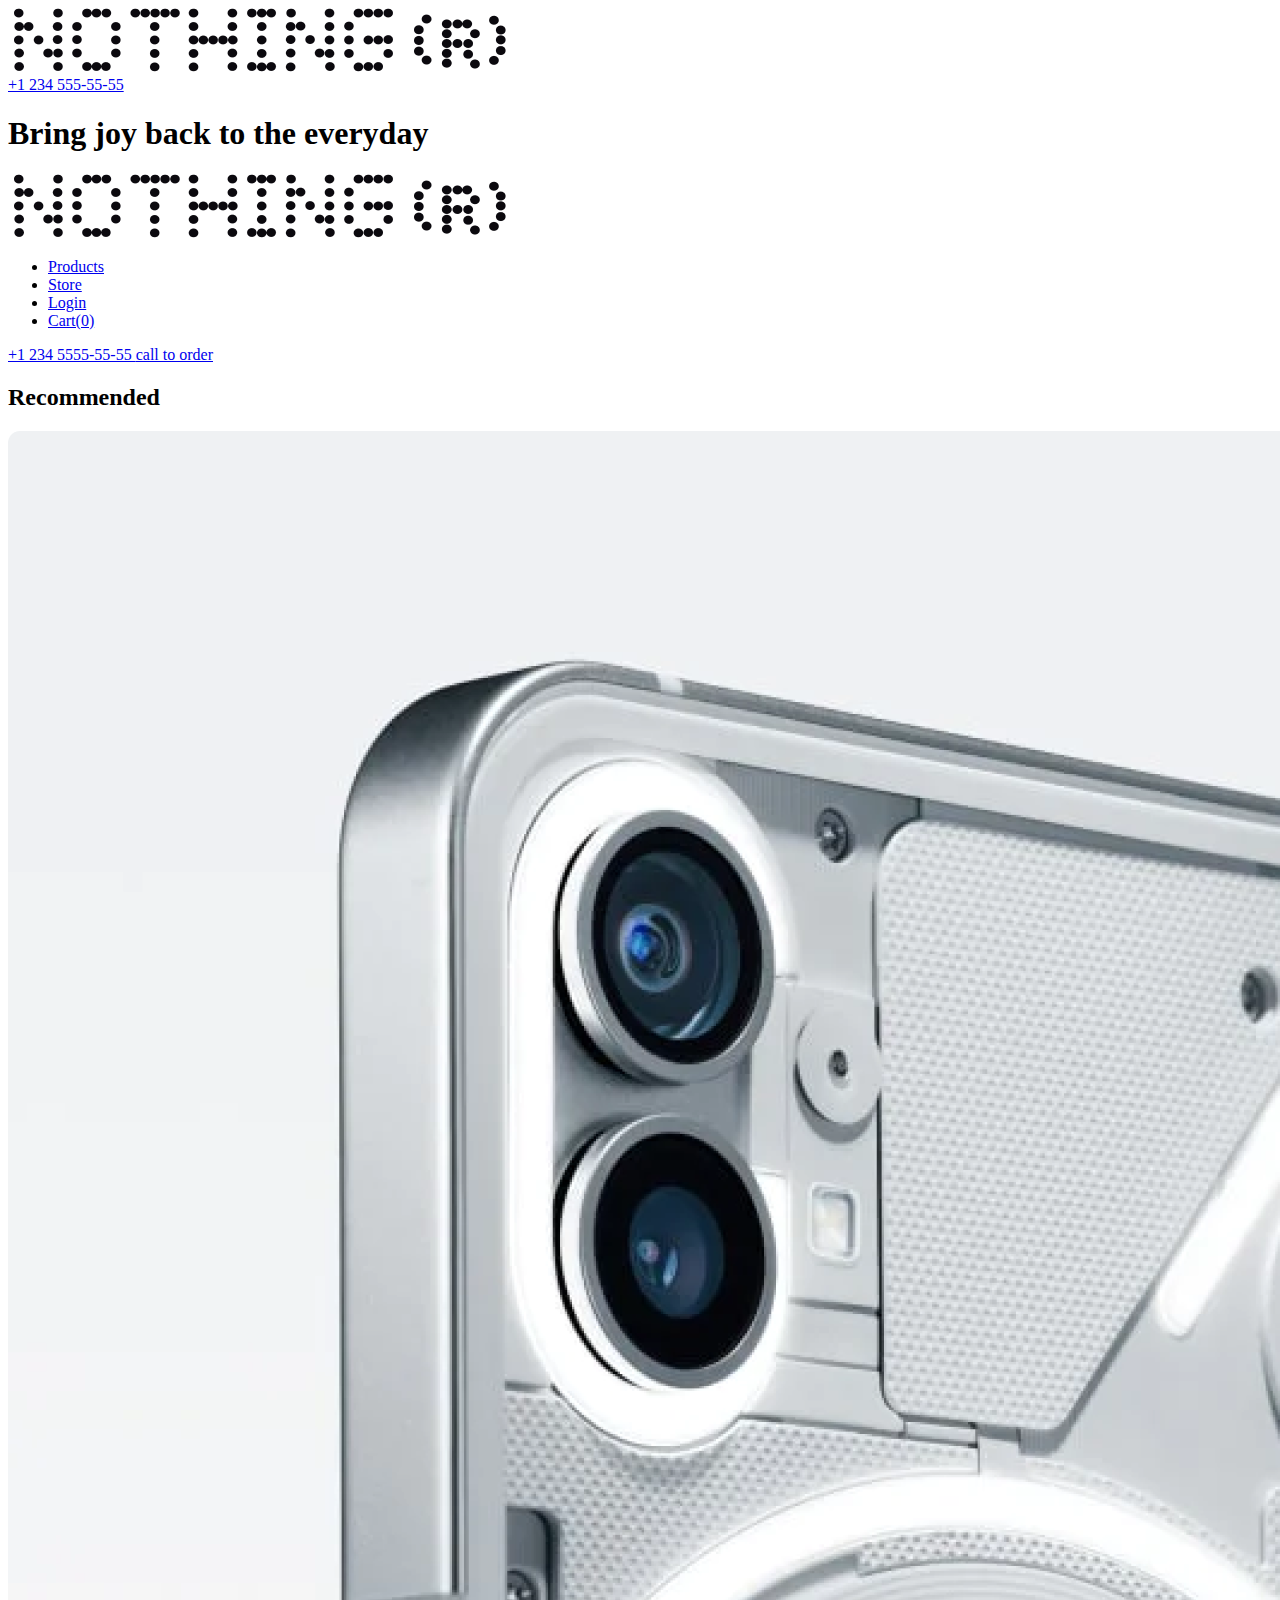
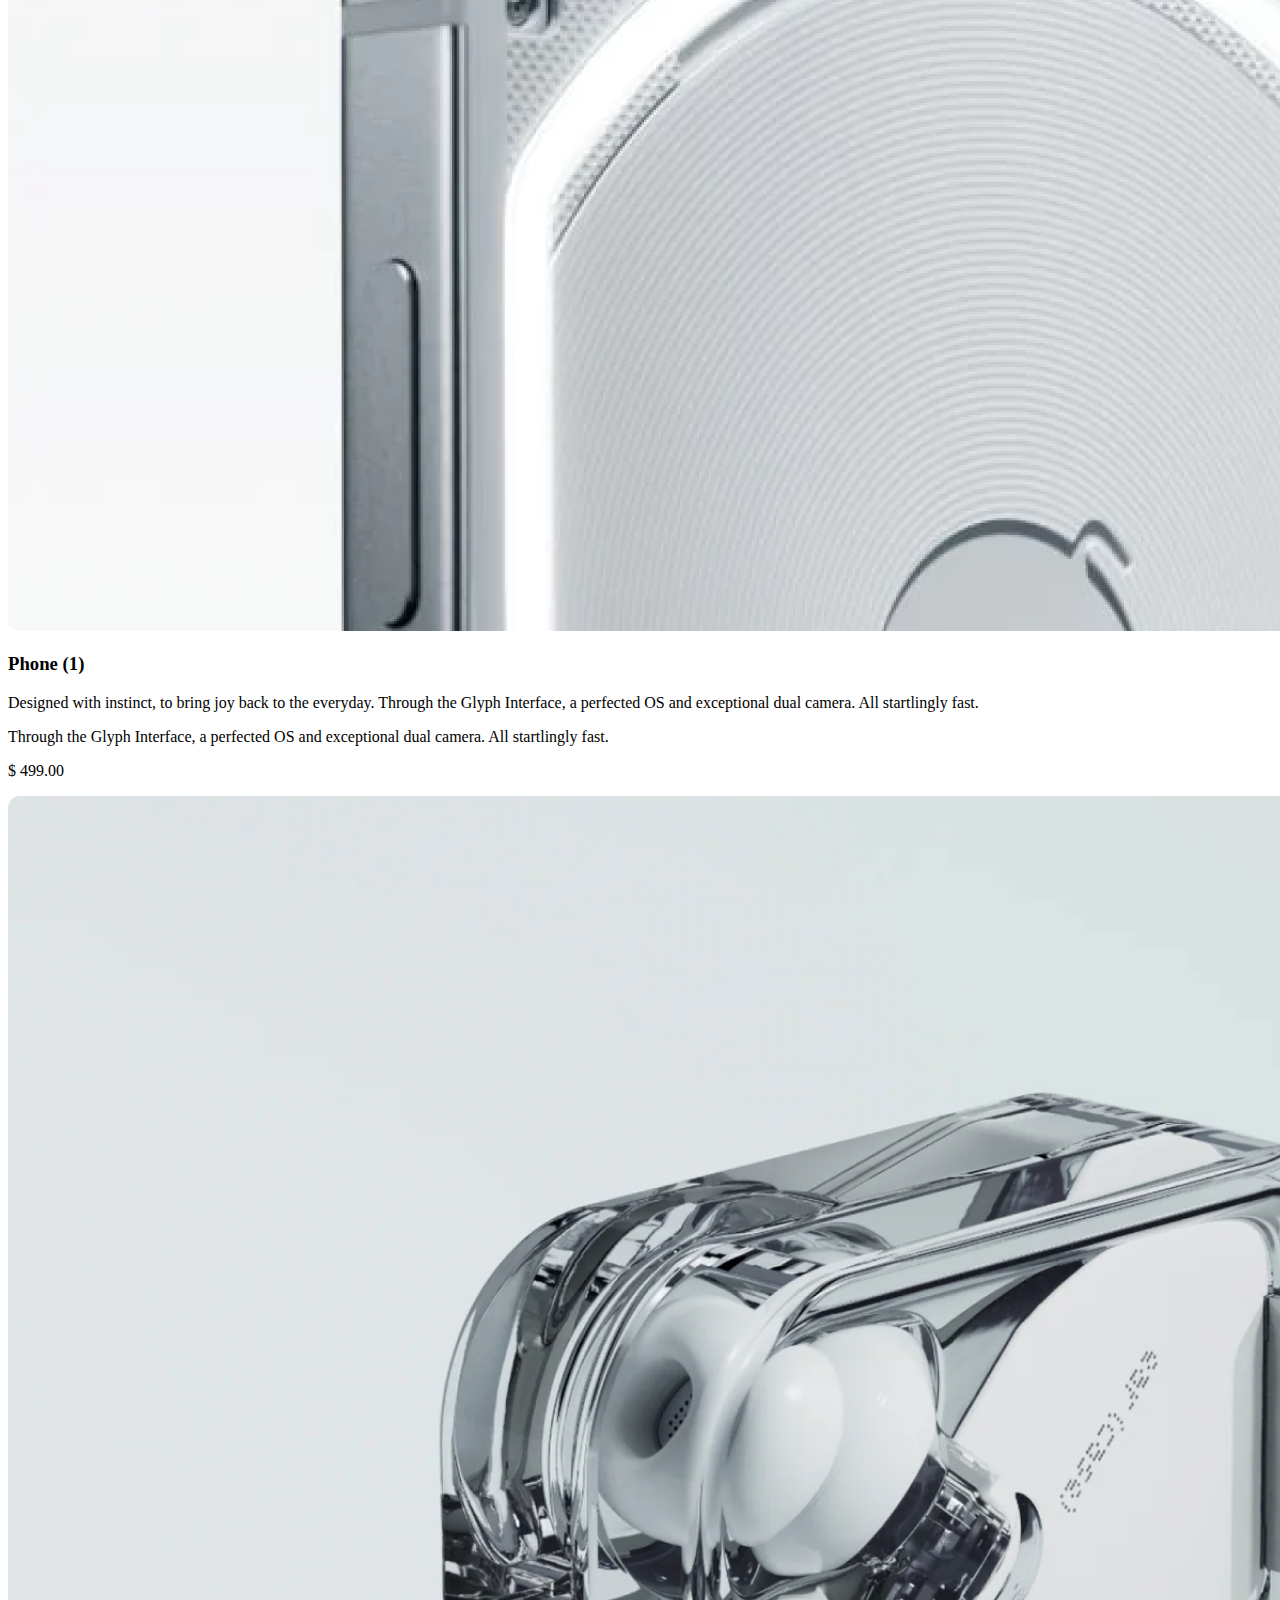
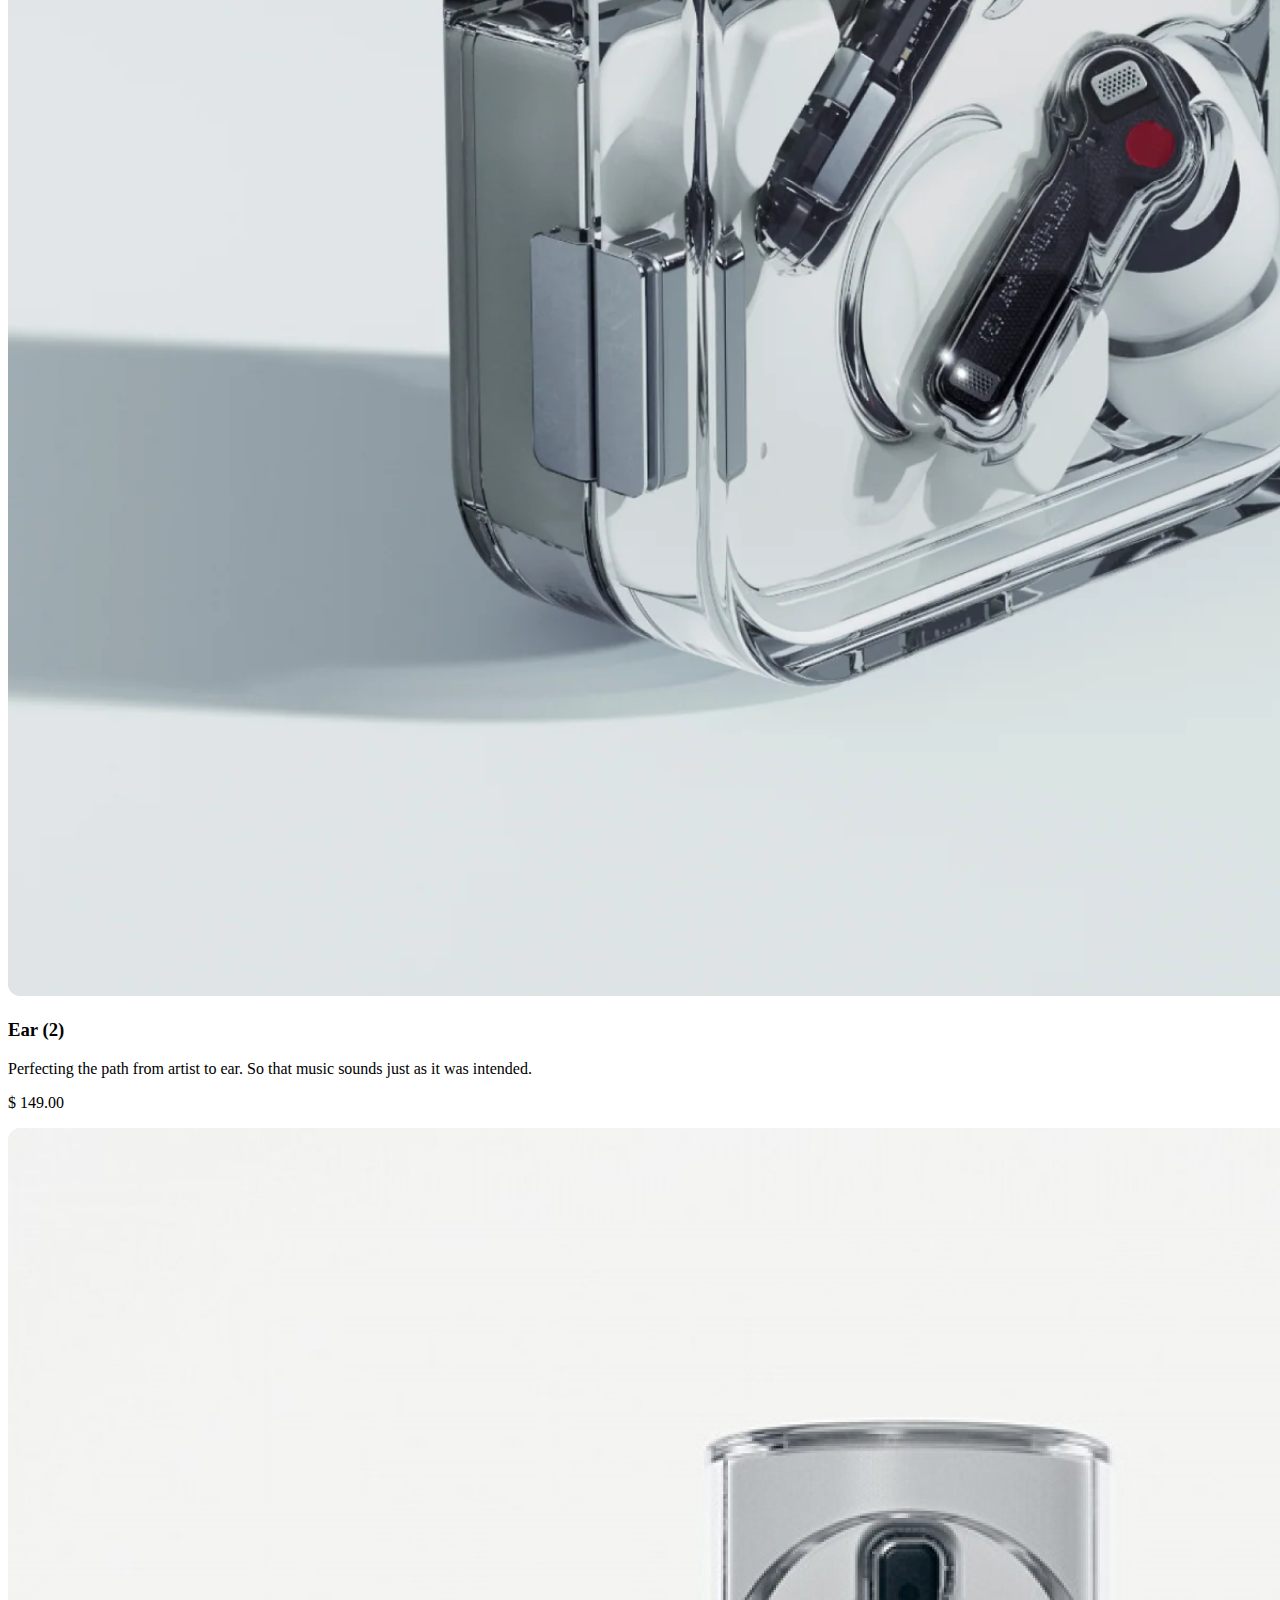
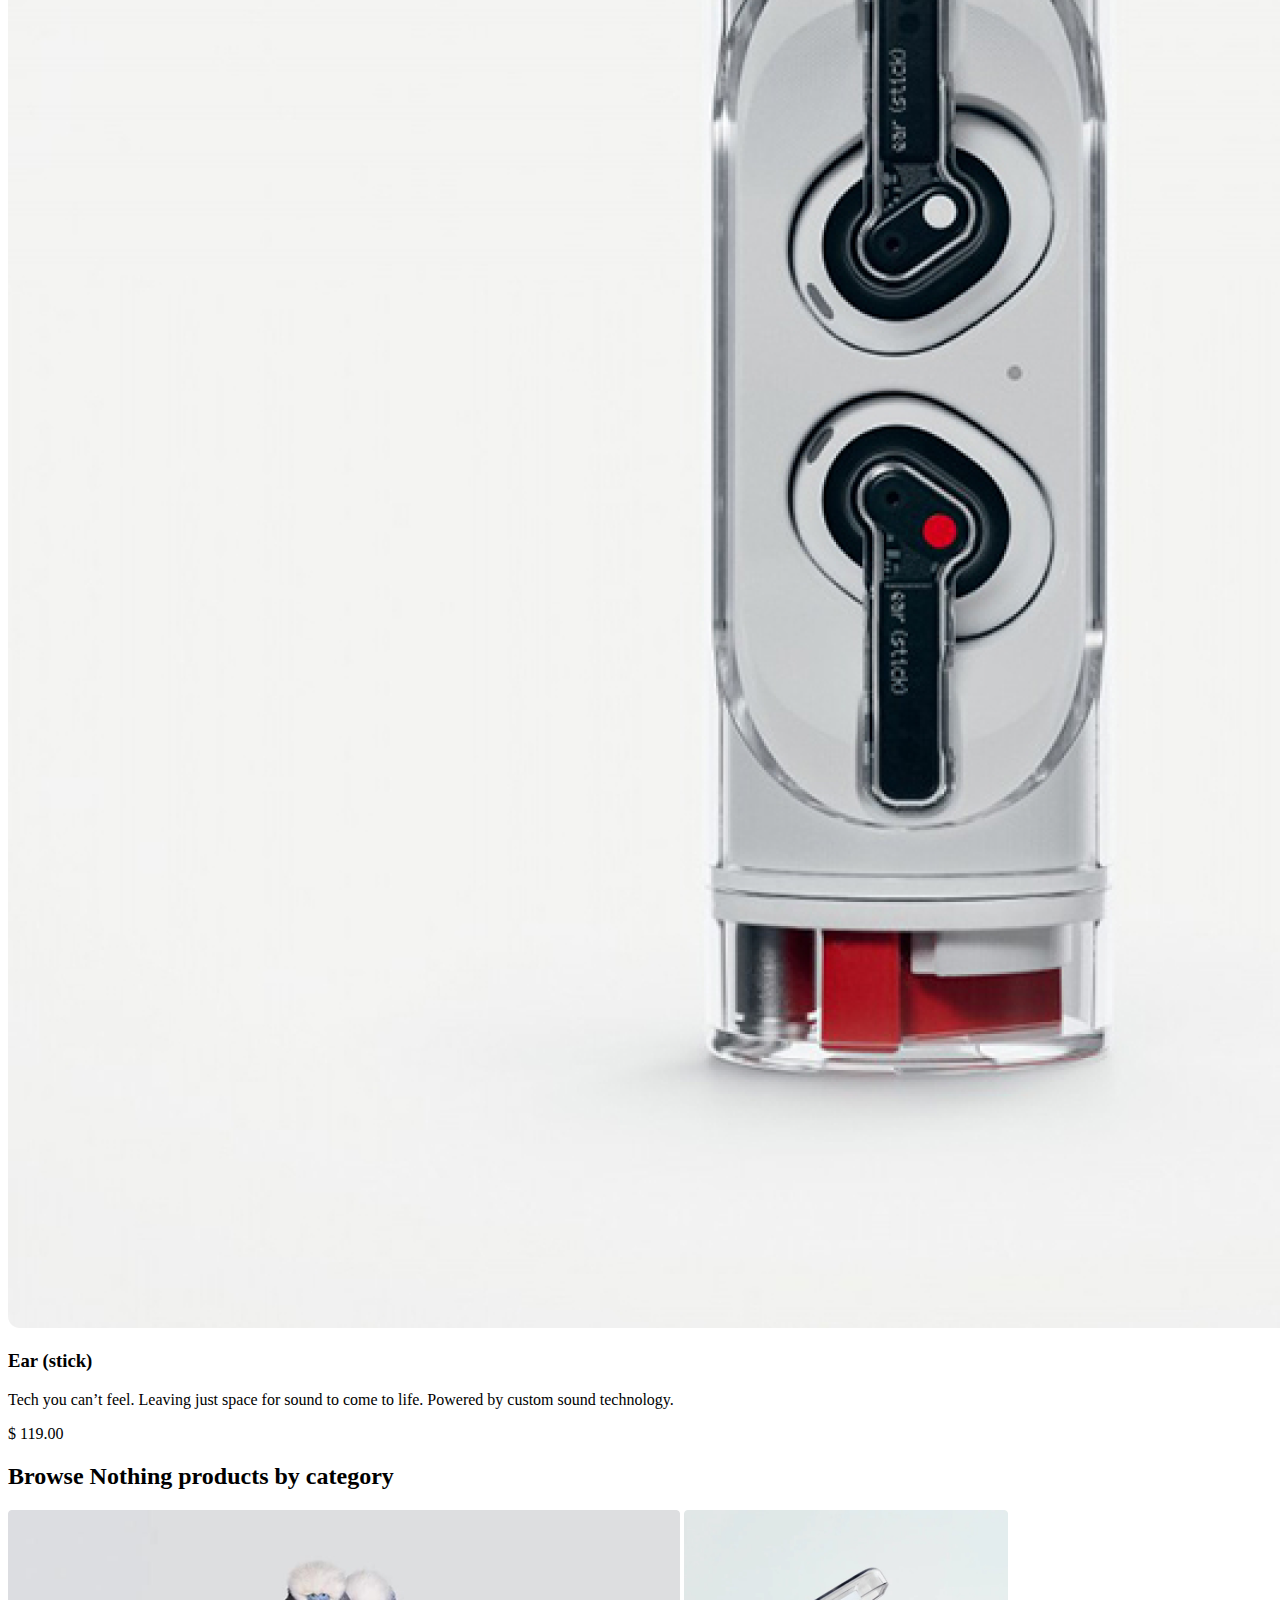
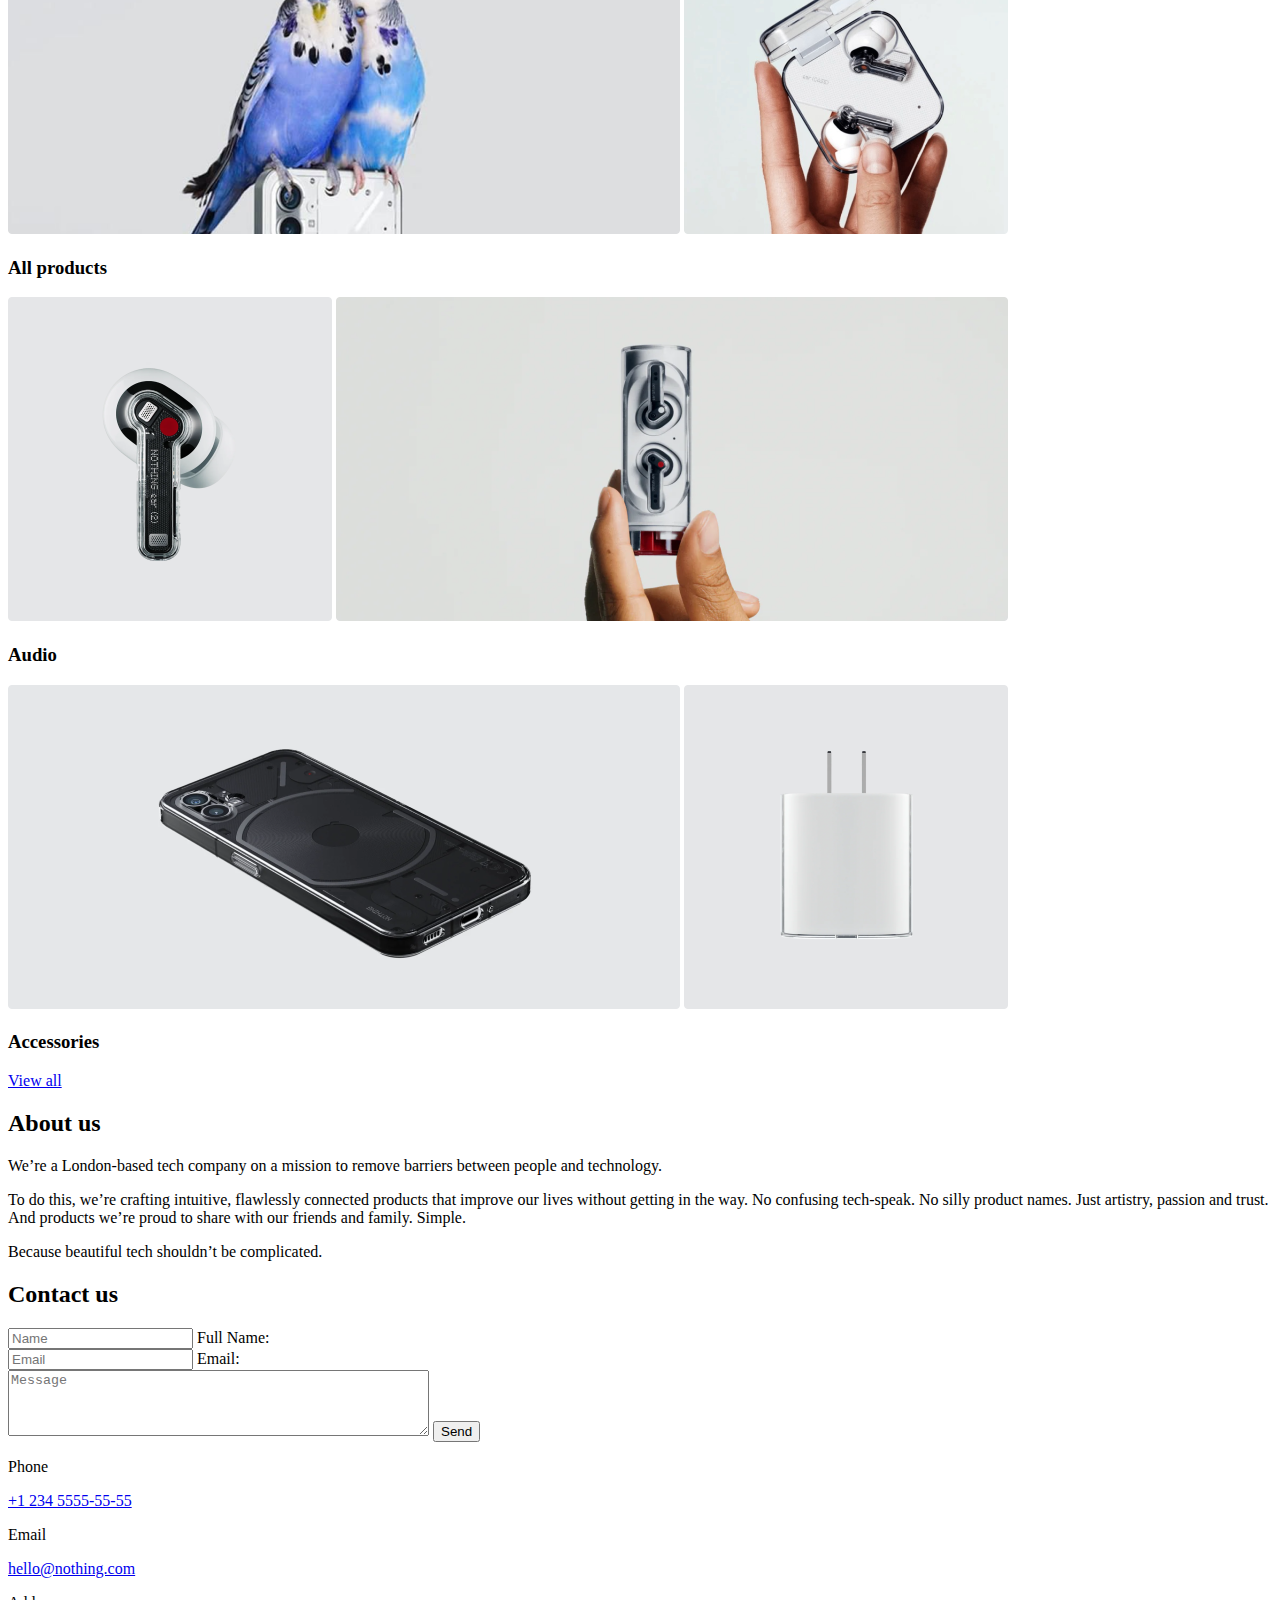
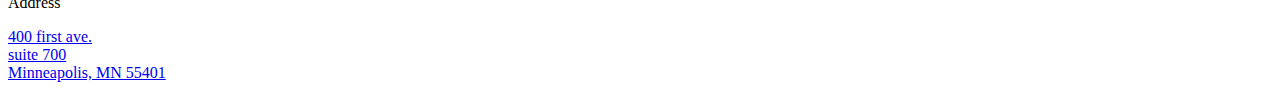
<file: src/index.html>
<!doctype html>
<html
  lang="en"
  class="page"
>
  <head>
    <meta charset="UTF-8" />
    <meta
      name="viewport"
      content="width=device-width,
      initial-scale=1.0"
    />
    <title>Nothing</title>
    <link
      rel="icon"
      type="image/x-icon"
      href="/src/images/favicon/favicon.ico?v=1.0"
    />

    <link
      rel="preconnect"
      href="https://fonts.googleapis.com"
    />
    <link
      rel="preconnect"
      href="https://fonts.gstatic.com"
    />
    <link
      href="https://fonts.googleapis.com/css2?family=Space+Grotesk:wght@300..700&display=swap"
      rel="stylesheet"
    />
    <link
      rel="preconnect"
      href="https://fonts.googleapis.com"
    />
    <link
      rel="preconnect"
      href="https://fonts.gstatic.com"
    />
    <link
      href="https://fonts.googleapis.com/css2?family=Space+Mono:ital,wght@0,400;0,700;1,400;1,700&display=swap"
      rel="stylesheet"
    />

    <link
      rel="stylesheet"
      href="styles/styles.scss"
    />
    <script
      src="scripts/main.js"
      defer
    ></script>
  </head>

  <body class="page__body">
    <header class="header">
      <div class="container">
        <div class="header__content">
          <div class="top-bar">
            <a
              href="#"
              class="top-bar__logo-link"
            >
              <img
                src="./images/logo.png"
                alt="Nothing logo"
                class="top-bar__logo"
              />
            </a>
            <div class="top-bar__icons">
               <a
                 href="tel:+1 234 5555-55-55"
                 class="icon icon--phone"
               >
                 <span class="icon--phone--additional">
                +1 234 555-55-55
              </span>
               </a>

              <a
                href="#menu"
                class="icon icon--menu"
              ></a>
            </div>
          </div>
          <div class="header__bottom">
            <h1 class="header__tittle">Bring joy back to the everyday</h1>
          </div>
        </div>
      </div>
    </header>

    <aside
      class="menu page__menu"
      id="menu"
    >
      <div class="container">
        <div class="top-bar menu__top">
          <a
            href="#"
            class="top-bar__logo"
          >
            <img
              src="./images/logo.png"
              alt="Nothing logo"
              class="top-bar__logo--main"
            />
          </a>

          <a
            href="#"
            class="icon icon--close"
          ></a>
        </div>

        <div class="menu__bottom">
          <nav class="nav menu__nav">
            <ul class="nav__list">
              <li class="nav__item">
                <a
                  href="#"
                  class="nav__link"
                >
                  Products
                </a>
              </li>
              <li class="nav__item">
                <a
                  href="#"
                  class="nav__link"
                >
                  Store
                </a>
              </li>
              <li class="nav__item">
                <a
                  href="#"
                  class="nav__link"
                >
                  Login
                </a>
              </li>
              <li class="nav__item">
                <a
                  href="#"
                  class="nav__link"
                >
                  Cart(0)
                </a>
              </li>
            </ul>
          </nav>

          <a
            href="tel:+1 234 5555-55-55"
            class="menu__phone-number"
          >
            +1 234 5555-55-55
          </a>
          <a
            href="tel:+1 234 5555-55-55"
            class="menu__call-to-order"
          >
            call to order
          </a>
        </div>
      </div>
    </aside>

    <main class="main">
      <div class="container">
        <div class="main__content">
          <section class="recommended">
            <h2 class="section-title">Recommended</h2>
            <div class="recommended__products">
              <article class="product recommended__product">
                <img
                  src="./images/products/phone-img.png"
                  alt="product-image"
                  class="product__photo"
                />
                <h3 class="product__name">Phone (1)</h3>
                <p class="product__description product__description--normal">
                  Designed with instinct, to bring joy back to the everyday.
                  Through the Glyph Interface, a perfected OS and exceptional
                  dual camera. All startlingly fast.
                </p>
                <p class="product__description product__description--desktop">
                  Through the Glyph Interface, a perfected OS and exceptional
                  dual camera. All startlingly fast.
                </p>
                <p class="product__price">$ 499.00</p>
              </article>

              <article class="product recommended__product">
                <img
                  src="./images/products/ear-img.png"
                  alt="product-image"
                  class="product__photo"
                />
                <h3 class="product__name">Ear (2)</h3>
                <p class="product__description">
                  Perfecting the path from artist to ear. So that music sounds
                  just as it was intended.
                </p>
                <p class="product__price">$ 149.00</p>
              </article>

              <article class="product recommended__product">
                <img
                  src="./images/products/stick-img.png"
                  alt="product-image"
                  class="product__photo"
                />
                <h3 class="product__name">Ear (stick)</h3>
                <p class="product__description">
                  Tech you can’t feel. Leaving just space for sound to come to
                  life. Powered by custom sound technology.
                </p>
                <p class="product__price">$ 119.00</p>
              </article>
            </div>
          </section>

          <section class="categories">
            <h2 class="section-title categories__title">
              Browse Nothing products by category
            </h2>

            <div class="categories__category all-products">
              <img
                src="./images/categories/birds-mobile.png"
                alt="birds"
                class="categories__category--image categories__category--image-2"
              />

              <img
                src="./images/categories/earpods-mobile.png"
                alt="earpods"
                class="categories__category--image categories__category--image-1"
              />

              <h3 class="categories__category--title">All products</h3>
            </div>

            <div class="categories__category audio">
              <img
                src="./images/categories/earpod-mobile.png"
                alt="earpod"
                class="categories__category--image categories__category--image-1"
              />
              <img
                src="./images/categories/stick-mobile.png"
                alt="earpods-stick"
                class="categories__category--image categories__category--image-2"
              />

              <h3 class="categories__category--title">Audio</h3>
            </div>

            <div class="categories__category accessories">
              <img
                src="./images/categories/phone-mobile.png"
                alt="phone"
                class="categories__category--image categories__category--image-2"
              />
              <img
                src="./images/categories/charger-mobile.png"
                alt="charger"
                class="categories__category--image categories__category--image-1"
              />

              <h3 class="categories__category--title">Accessories</h3>
            </div>

            <a
              href="#"
              class="categories__button"
            >
              View all
            </a>
          </section>

          <div class="breaker"></div>

          <section class="about-us">
            <h2 class="section-title about-us__title">About us</h2>

            <div class="about-us__content">
              <p class="about-us__content--text">
                We’re a London-based tech company on a mission to remove
                barriers between people and technology.
              </p>

              <p class="about-us__content--text">
                To do this, we’re crafting intuitive, flawlessly connected
                products that improve our lives without getting in the way. No
                confusing tech-speak. No silly product names. Just artistry,
                passion and trust. And products we’re proud to share with our
                friends and family. Simple.
              </p>

              <p class="about-us__content--text">
                Because beautiful tech shouldn’t be complicated.
              </p>
            </div>
          </section>

          <section class="contacts">
            <h2 class="section-title contacts__title">Contact us</h2>

            <div class="contacts__form">
              <form
                class="contacts__form"
                onsubmit="this.reset(); return false;"
              >
                <input
                  type="text"
                  id="Name"
                  class="contacts__form__input"
                  name="name"
                  placeholder="Name"
                  required
                />
                <label for="Name">Full Name:</label>
                <br />

                <input
                  type="email"
                  id="email"
                  class="contacts__form__input"
                  name="email"
                  placeholder="Email"
                  required
                />
                <label for="email">Email:</label>
                <br />

                <textarea
                  class="contacts__form--message-input contacts__form__input"
                  name="message"
                  placeholder="Message"
                  rows="4"
                  cols="50"
                  required
                ></textarea>


                <input
                  type="submit"
                  class="contacts__form__button"
                  value="Send"
                />
              </form>
            </div>

            <div class="contacts__data">
              <p class="contacts__data-tag">Phone</p>
              <a
                href="tel:+1 234 5555-55-55"
                class="contacts__data-link"
              >
                +1 234 5555-55-55
              </a>

              <p class="contacts__data-tag">Email</p>
              <a
                href="mailto:hello@nothing.com"
                class="contacts__data-link"
              >
                hello@nothing.com
              </a>

              <p class="contacts__data-tag">Address</p>

              <a
                href="https://maps.app.goo.gl/AHCGmbbGq1uFnTdH9"
                class="contacts__data-link"
                target="_blank"
              >
                400 first ave.
                <br />
                suite 700
                <br />
                Minneapolis, MN 55401
              </a>
            </div>
          </section>
        </div>
      </div>
    </main>

    <footer class="footer"></footer>
  </body>
</html>
</file>
